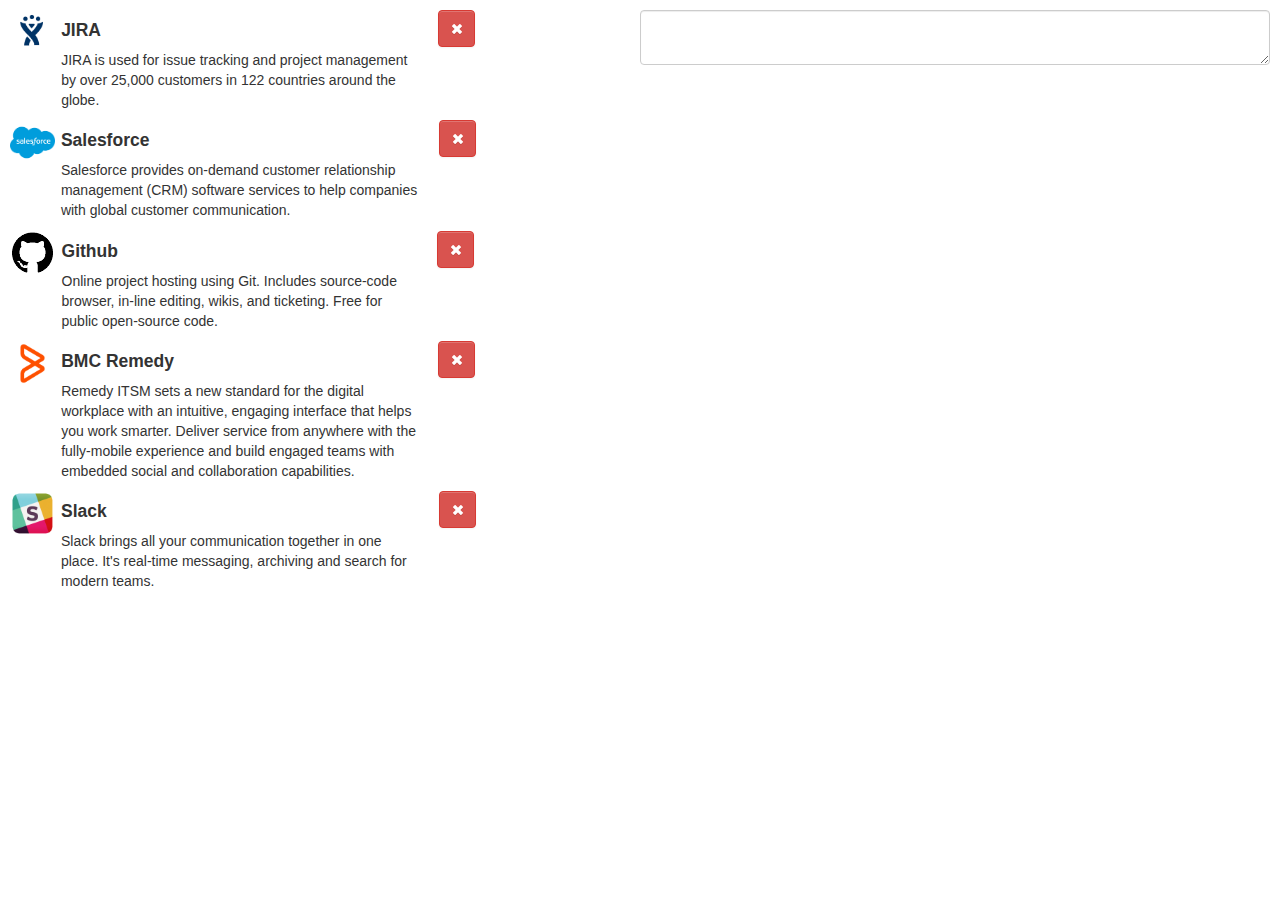
<file: index.html>
<html>
<head>
    <link rel="stylesheet" type="text/css" href="vendor/bootstrap/css/bootstrap.min.css">
    <link rel="stylesheet" type="text/css" href="resources/css/application.css">
</head>
    <body ng-app="myApp">
        <div ng-view></div>
        <script src="vendor/angular-1.4.7/angular.min.js"></script>
        <script src="vendor/angular-route/angular-route.min.js"></script>
        <script src="app.js"></script>
        <script src="app.config.js"></script>
        <script src="applications-list/applications-list.module.js"></script>
        <script src="applications-list/applications-list.routes.js"></script>
        <script src="applications-list/applications-list.controller.js"></script>
        <script src="applications-list/applications-list.service.js"></script>
        <script src="components/application/application.module.js"></script>
        <script src="components/application/application.directive.js"></script>
    </body>
</html>
</file>
<file: resources/css/application.css>
div[ng-view] {
    padding: 10px;
}
.applications-container {
    display: flex;
}

.applications-container > div {
    width: 50%;
}

.applications-container .application-description-editor textarea{
    height: 55px;
    width: 100%;
}

.applications-container .application-description-editor .validation-error {
    color: #e9322d;
}

app-item .application-block {
    cursor: pointer;
    display: table-row;
    height: 100px;
}

app-item .application-block:hover,
.selected-app .application-block{
    background: #ADD8E6;
}


app-item .application-icon,
app-item .application-info,
app-item .application-actions {
    display: table-cell;
}

app-item .application-info {
    width: 425px;
}
app-item .application-actions {
    width: 230px;
}

app-item .application-info > p {
    padding-right: 20px;
}

app-item .application-icon {
    width: 60px;
}

app-item .application-icon > img {
    height: 45px;
}

app-item .application-actions > .btn{
    align-items: center;
    border: 1px solid #D73A33;
    background: #D9534F;
    display: flex;
    justify-content: center;
    height: 35px;
    width: 35px;
    padding: 0;
}

app-item .application-actions > .btn:hover,
app-item .application-actions > .btn:active,
app-item .application-actions > .btn:focus {
    border: 1px solid #D73A33;
    background: #D9534F;
}
</file>
